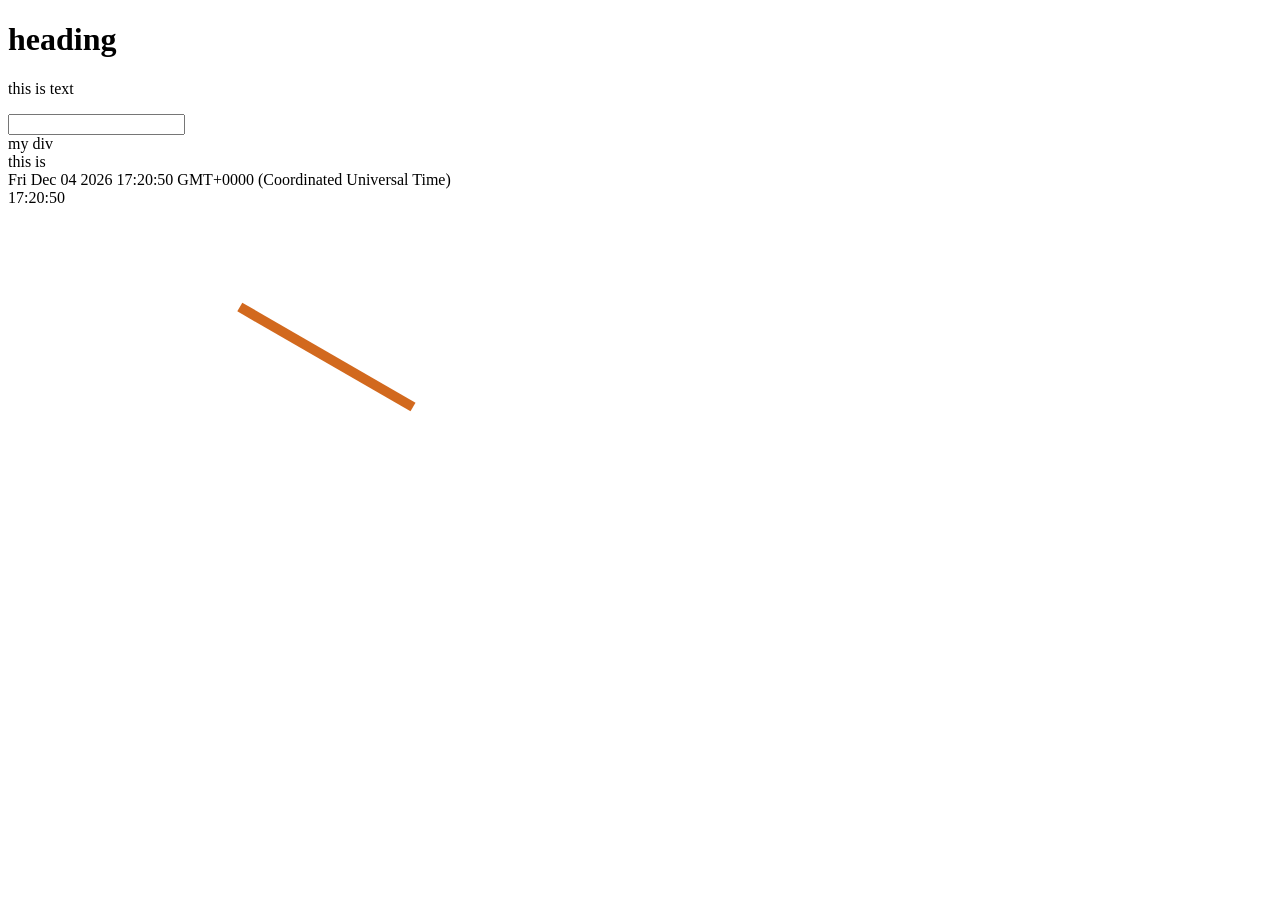
<file: program4.html>
<!DOCTYPE html>
<html lang="en">
<head>
    <meta charset="UTF-8">
    <meta name="viewport" content="width=device-width, initial-scale=1.0">
    <title>Document</title>
    <style>
        .first
        {
            color:red;
            background-color: blue;
            font-size: 20px;

        }
        .second
        {
            letter-spacing: 10px;
        }
        .third
        {
            text-transform: uppercase;
        }

        .page
        {
            background-color:black;
            color:white;
        }
        .page h1
        {
            font-size: 50px;
            text-align: center;
        }
        .page input
        {
            padding:10px;

        }
        .page div, .page section
{
    border:1px solid red;
    padding:10px;
}
#one
{
    width:10px;
    height: 200px;
    background-color: chocolate;
    margin-left: 400px;
    transform-origin: bottom;
}


    </style>
</head>
<body>


    <h1>heading</h1>
    <p>this is text</p>
    <input>
    <div>my div</div>
    <section>this is</section>
    <div></div>
    <div></div>
    <div></div>
    <div></div>
    <div></div>

    <header id="one"></header>





<script src="program4.js"></script>
</body>
</html>
</file>
